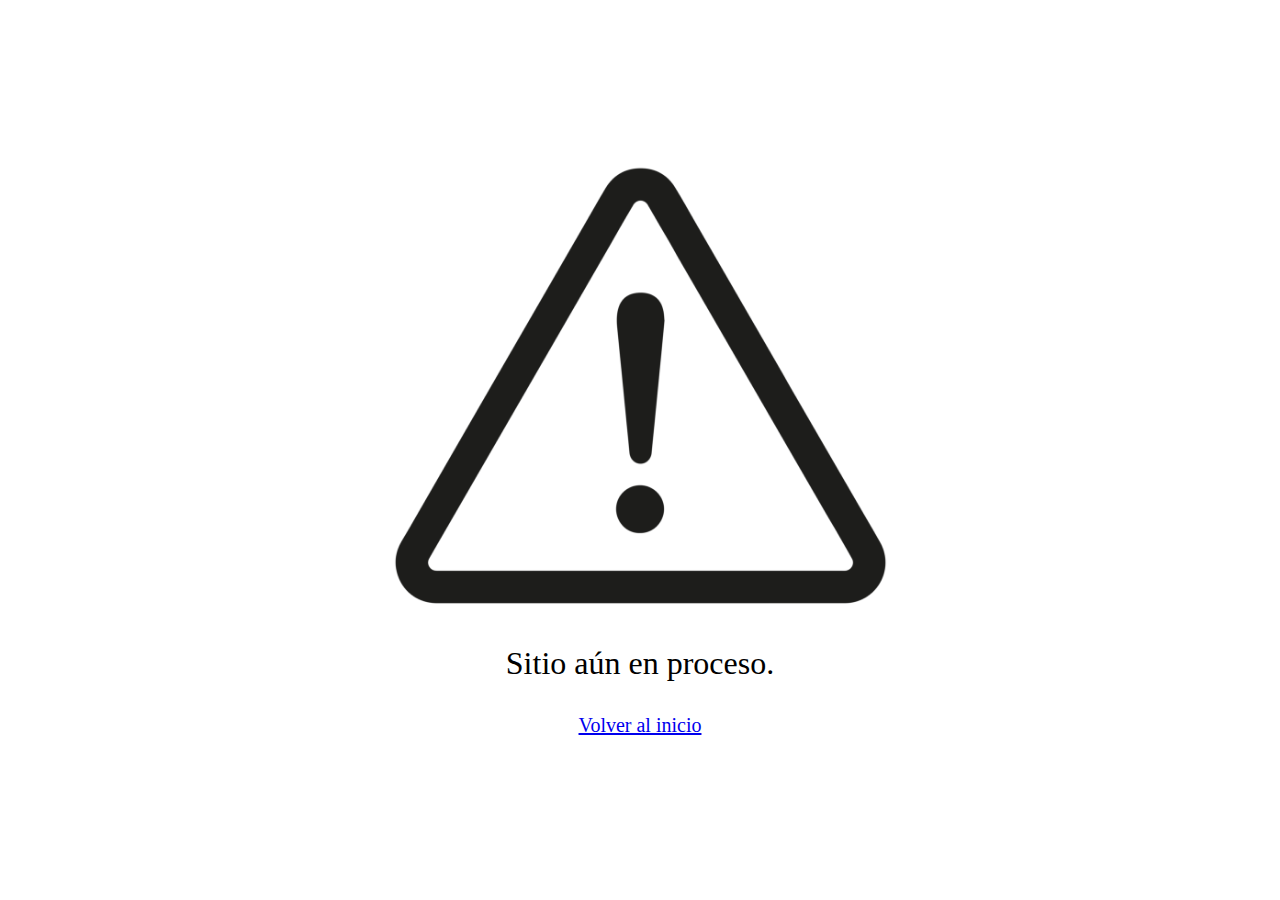
<file: contact/index.html>
<!DOCTYPE html>
<html lang="en">
    <head>
        <meta charset="UTF-8" />
        <meta name="viewport" content="width=device-width, initial-scale=1.0" />
        <title>ngh - Contacto</title>
    </head>

    <body>
        <img src="/assets/images/error.webp" alt="" />
        <p>Sitio aún en proceso.</p>

        <a href="../">Volver al inicio</a>

        <style>
            body {
                height: 100vh;
                width: 100vw;
                max-width: 100vw;
                max-height: 100vh;
                display: flex;
                flex-direction: column;
                gap: 0px;
                margin: 0;
                align-items: center;
                justify-content: center;
            }

            img {
                height: 50%;
            }

            p,
            a {
                font-family: Coolvetica;
            }

            p {
                font-size: 32px;
            }

            a {
                font-size: 20px;
            }
        </style>
    </body>
</html>
</file>
